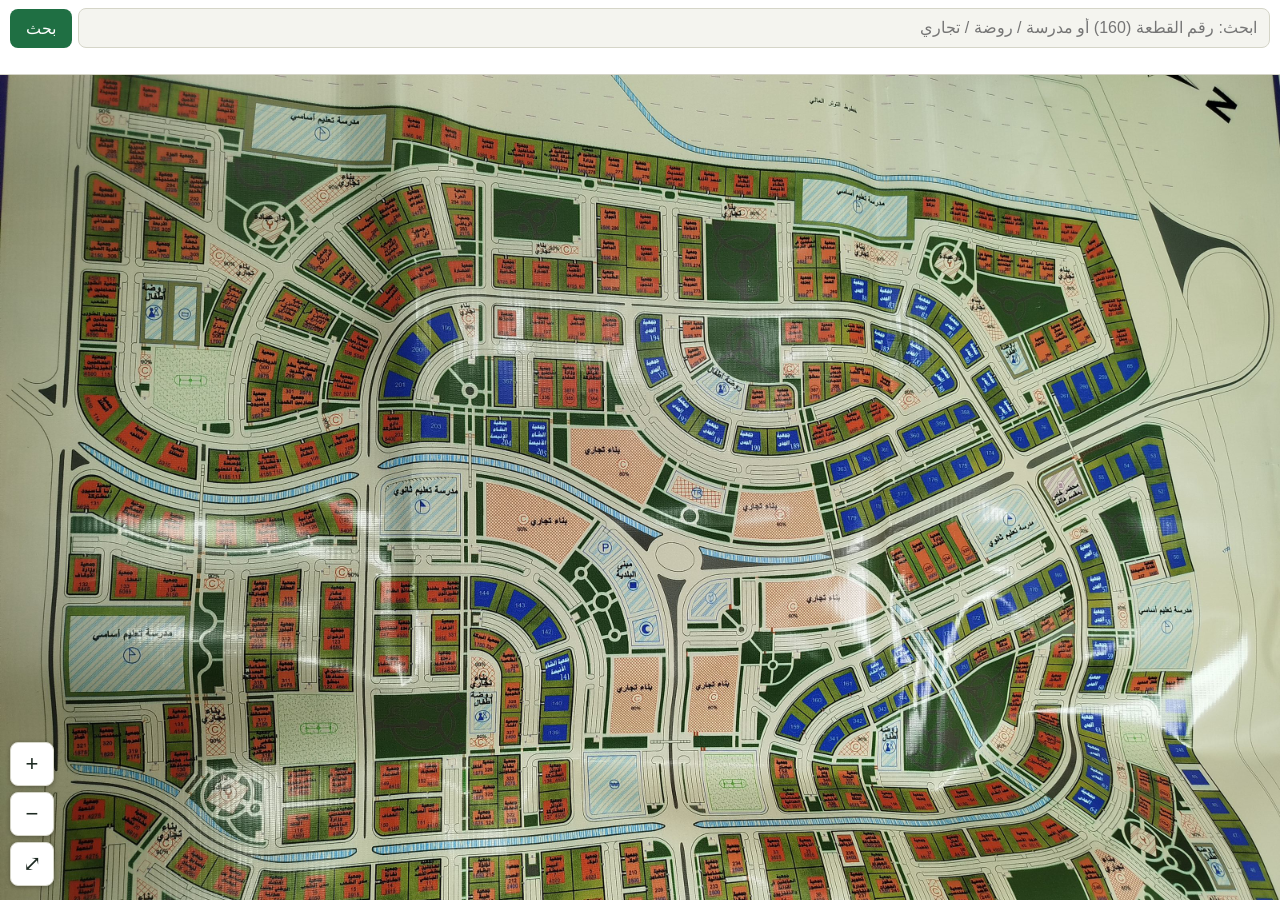
<file: index.html>
<!DOCTYPE html>
<html lang="ar" dir="rtl">
<head>
<meta charset="utf-8">
<meta name="viewport" content="width=device-width, initial-scale=1, viewport-fit=cover">
<meta name="theme-color" content="#1f6f43">
<title>خريطة المخطط</title>
<link rel="stylesheet" href="style.css">
</head>
<body>
<header>
  <div class="row">
    <input id="q" list="dl" placeholder="ابحث: رقم القطعة (160) أو مدرسة / روضة / تجاري" autocomplete="off" enterkeyhint="search">
    <datalist id="dl"></datalist>
    <button id="go" type="button">بحث</button>
  </div>
  <div id="results" class="chips"></div>
  <div id="msg"></div>
</header>

<div class="mapwrap">
  <div id="viewport"><div id="inner"><img id="mapimg" src="map.jpg" alt="خريطة المخطط" draggable="false"></div></div>
  <div class="zoom">
    <button id="zi" type="button" aria-label="تكبير">+</button>
    <button id="zo" type="button" aria-label="تصغير">−</button>
    <button id="zr" type="button" aria-label="إعادة">⤢</button>
  </div>
</div>

<!-- لوحة الإدارة: تظهر فقط عند فتح الصفحة بالرابط index.html#admin -->
<section id="admin" hidden>
  <div class="row">
    <input id="an" placeholder="رقم القطعة أو اسم المكان" >
    <select id="at">
      <option value="plot">قطعة</option>
      <option value="school">مدرسة</option>
      <option value="kg">روضة</option>
      <option value="shop">مبنى تجاري</option>
      <option value="other">أخرى</option>
    </select>
  </div>
  <div class="row">
    <button id="as" type="button">+ حفظ المكان</button>
    <button id="ad" type="button" class="s">حذف الظاهر</button>
  </div>
  <div class="row">
    <button id="adl" type="button" class="s">تنزيل data.js</button>
  </div>
  <div class="row">
    <button id="aall" type="button" class="s">عرض الكل</button>
    <button id="areset" type="button" class="s">مسح تعديلاتي</button>
  </div>
  <div class="row">
    <button id="alistbtn" type="button" class="s">قائمة الأماكن / حذف</button>
    <button id="aundo" type="button" class="s">تراجع</button>
  </div>
  <div id="alist" hidden></div>
  <small>1) اضغط على الخريطة لتحديد الموقع (دائرة زرقاء)  2) اكتب الرقم أو الاسم  3) حفظ المكان (بتنحفظ تلقائياً بالمتصفح)  4) بالنهاية: تنزيل data.js ورفعه مكان القديم على GitHub</small>
</section>

<script src="app.js"></script>
</body>
</html>
</file>
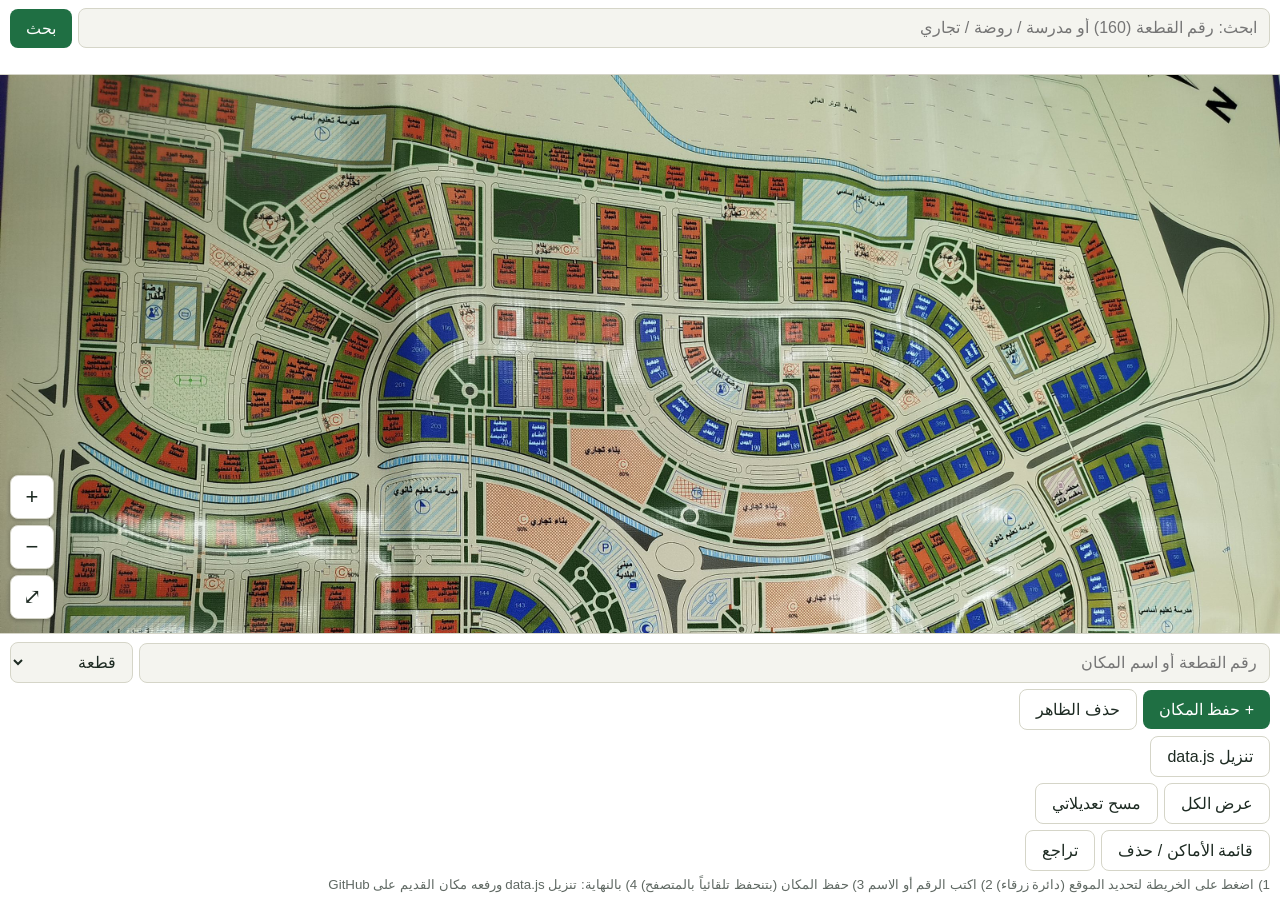
<file: admin.html>
<!DOCTYPE html><html lang="ar" dir="rtl"><head><meta charset="utf-8"><meta http-equiv="refresh" content="0;url=index.html#admin"><title>إدارة</title></head><body><a href="index.html#admin">فتح لوحة الإدارة</a></body></html>
</file>
<file: style.css>
:root{--bg:#f4f4ef;--fg:#1d2a22;--card:#fff;--ac:#1f6f43;--bd:#d5d5c8;--pin:#e11d48}
@media (prefers-color-scheme:dark){:root{--bg:#15191a;--fg:#e8ece9;--card:#222829;--ac:#3aa86e;--bd:#38403f}}
*{box-sizing:border-box}
html,body{margin:0;height:100%;overflow:hidden}
body{
  display:flex;flex-direction:column;height:100vh;height:100dvh;
  background:var(--bg);color:var(--fg);
  font-family:Tahoma,"Segoe UI",Arial,sans-serif;
  padding:env(safe-area-inset-top,0) env(safe-area-inset-right,0) env(safe-area-inset-bottom,0) env(safe-area-inset-left,0);
}
header,#admin{background:var(--card);padding:8px 10px;flex:none}
header{border-bottom:1px solid var(--bd)}
#admin{border-top:1px solid var(--bd);display:flex;flex-direction:column;gap:6px}
#admin[hidden]{display:none}
.row{display:flex;gap:6px;align-items:center}
input,select{flex:1;min-width:0;padding:10px 12px;border:1px solid var(--bd);border-radius:8px;font-size:16px;background:var(--bg);color:var(--fg);font-family:inherit}
select{flex:none}
button{padding:10px 16px;border:0;border-radius:8px;background:var(--ac);color:#fff;font-size:16px;cursor:pointer;font-family:inherit;white-space:nowrap}
button.s{background:var(--card);color:var(--fg);border:1px solid var(--bd)}
#msg{font-size:14px;min-height:18px;padding-top:4px}
small{opacity:.7}
.chips{display:flex;gap:6px;overflow-x:auto;padding-top:6px}
.chips:empty{display:none}
.chip{padding:6px 12px;font-size:14px;background:var(--bg);color:var(--fg);border:1px solid var(--bd)}

.mapwrap{position:relative;flex:1;min-height:0}
#viewport{position:absolute;inset:0;overflow:hidden;direction:ltr;touch-action:none;cursor:grab;user-select:none;-webkit-user-select:none}
#viewport:active{cursor:grabbing}
#inner{position:relative;width:100%}
#inner img{display:block;width:100%;height:auto;pointer-events:none}

.zoom{position:absolute;left:10px;bottom:14px;display:flex;flex-direction:column;gap:6px}
.zoom button{width:44px;height:44px;padding:0;font-size:22px;background:var(--card);color:var(--fg);border:1px solid var(--bd);box-shadow:0 1px 4px rgba(0,0,0,.3)}

.pin{position:absolute;width:0;height:0;pointer-events:none;direction:rtl}
.pin i{position:absolute;left:0;top:0;width:34px;height:34px;margin:-17px 0 0 -17px;border:4px solid var(--pin);border-radius:50%;background:rgba(225,29,72,.2);animation:pulse 1s infinite}
.pin b{position:absolute;left:0;top:0;transform:translate(-50%,-190%);background:var(--pin);color:#fff;padding:3px 8px;border-radius:6px;font-size:13px;white-space:nowrap;font-weight:600}
.pin.t{--pin:#2563eb}
@keyframes pulse{50%{transform:scale(1.4);opacity:.6}}
.pin.m i{width:12px;height:12px;margin:-6px 0 0 -6px;border-width:2px;animation:none}
.pin.m b{font-size:11px;padding:1px 5px;transform:translate(-50%,-140%);font-weight:400}
#alist{max-height:28vh;overflow-y:auto;border:1px solid var(--bd);border-radius:8px}
#alist[hidden]{display:none}
.li{display:flex;justify-content:space-between;align-items:center;gap:8px;padding:4px 10px;border-bottom:1px solid var(--bd)}
.li span{flex:1;cursor:pointer}
.li button{padding:4px 12px;font-size:14px}
.pin.s b{display:none}
.pin.s i{width:54px;height:54px;margin:-27px 0 0 -27px;background:none;border-width:3px}
.zoom button.on{background:var(--ac);color:#fff}
button.on{background:var(--ac);color:#fff;border-color:var(--ac)}
</file>
